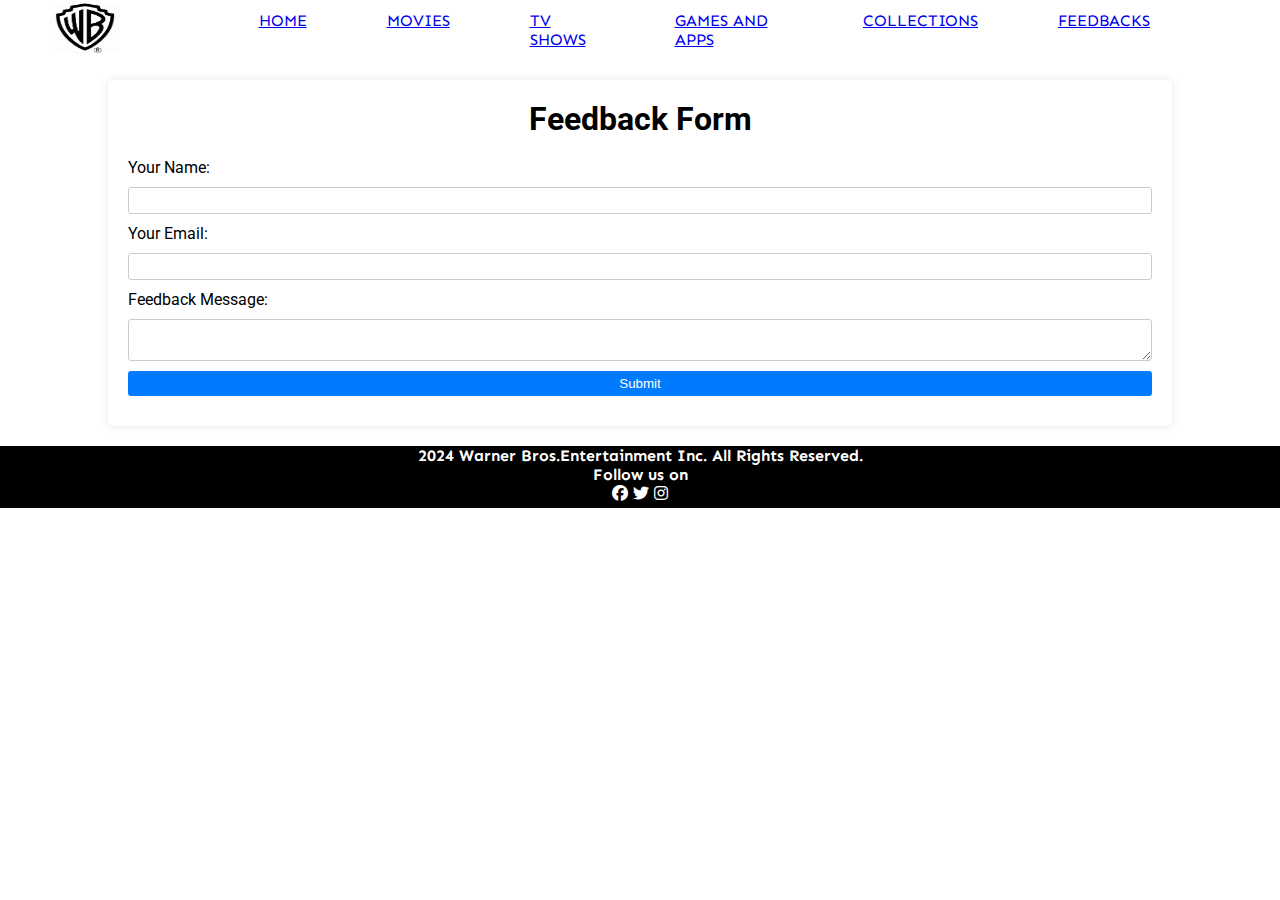
<file: feedbacks2.html>
<!DOCTYPE html>
<html lang="en">
<head>
    <meta charset="UTF-8">
    <meta name="viewport" content="width=device-width, initial-scale=1.0">
    <!--Google font-->
    <link href="https://fonts.googleapis.com/css2?family=Roboto:wght@100;300;400;500;700;900&family=Sen:wght@400;700;800&display=swap" rel="stylesheet" />
    <!--Icons (font awesome)-->
    <link rel="stylesheet" href="https://cdnjs.cloudflare.com/ajax/libs/font-awesome/6.4.0/css/all.min.css" />
    <!--CSS file-->
    <link href="style4.css" rel="stylesheet" />
    <title>feedbacks</title>
</head>
<body>
     <!--Navbar-->
     <div class="navbar">
        <div class="navbar-container">
            <div class="logo-container">
                <img class="logo" src="images2/wb logo.jpeg" alt="">
            </div>
            <div class="menu-container">
                <ul class="menu-list">
                    <li class="menu-list-item"><a href="index.html">HOME</a></li>
                    <li class="menu-list-item"><a href="movies2.html">MOVIES</a></li>
                    <li class="menu-list-item"><a href="tvshows2.html">TV SHOWS</a></li>
                    <li class="menu-list-item"><a href="games and apps2.html">GAMES AND APPS</a></li>
                    <li class="menu-list-item"><a href="collections2.html">COLLECTIONS</a></li>
                    <li class="menu-list-item"><a href="feedbacks2.html">FEEDBACKS</a></li>
                </ul>
            </div>
        </div>
    </div>
    <div class="feedback-container">
        <h1>Feedback Form</h1>
        <form action="submit_feedback.php" method="post">
            <label for="name">Your Name:</label>
            <input type="text" id="name" name="name" required>
            <label for="email">Your Email:</label>
            <input type="email" id="email" name="email" required>
            <label for="message">Feedback Message:</label>
            <textarea id="message" name="message" required></textarea>
            <button type="submit">Submit</button>
        </form>
    </div>
    <div class="footer">
        <footer>
            <p>2024 Warner Bros.Entertainment Inc. All Rights Reserved.</br>Follow us on</br>
                <div class="social-icons">
                    <i class="social-icons fa-brands fa-facebook"></i>
                    <i class="social-icons fa-brands fa-twitter"></i>
                    <i class="social-icons fa-brands fa-instagram"></i>
                </div>
            </p>
        </footer>
    </div>
    <script src="app.js"></script>
</body>
</html>
</file>
<file: style4.css>
* {
  margin: 0;
}

body {
  font-family: "Roboto", sans-serif;
}

.navbar {
  width: 100%;
  height: 60px;
  background-color: white;
  
  top: 0;
  
}

.navbar-container {
  display: flex;
  align-items: center;
  padding: 0 50px;
  height: 100%;
  color: black;
  font-family: "Sen", sans-serif;
}

.logo-container {
  flex: 1;
}

.logo {
  width:70px ;
  height: 50px;
  padding-top: 10px;
  padding-bottom: 10px;
  background: none;
}

.menu-container {
  flex: 6;
}

.menu-list {
  display: flex;
  list-style: none;
}

.menu-list-item {
  margin-right: 80px;
}

.menu-list-item.active {
  font-weight: bold;
}

.main-container {
  background-color:white;
  min-height: calc(100vh - 50px);
  color: black;
}

.content-container {
  margin-left: 10px;
}

.featured-content {
  height: 50vh;
  padding: 0px;
}

.featured-title {
  width: 1473px;
  height: 50vh;
}

.movie-list-container {
  padding: 0 0px;
}

.movie-list-wrapper {
  position: relative;
  overflow: hidden;
}

.movie-list {
  display: flex;
  align-items: center;
  height: 370px;
  transform: translateX(0);
  transition: all 1s ease-in-out;
}

.movie-list-item {
  margin-right: 50px;
  position: relative;
}

.movie-list-item:hover .movie-list-item-img {
  transform: scale(1.2);
  margin: 0 30px;
  opacity: 0.5;
}

.movie-list-item:hover .movie-list-item-title,
.movie-list-item:hover .movie-list-item-desc,
.movie-list-item:hover .movie-list-item-button {
  opacity: 1;
}

.movie-list-item-img {
  transition: all 1s ease-in-out;
  width: 250px;
  height: 300px;
  object-fit:contain;
}


.movie-list-item-desc {
  background-color: black;
  color: white;
  font-weight: bold;
  padding: 10px;
  font-size: 14px;
  position: absolute;
  top: 30%;
  left: 50px;
  width: 230px;
  opacity: 0;
  transition: 1s all ease-in-out;
}

.movie-list-item-button {
  padding: 10px;
  background-color: black;
  font-weight: bold;
  color: white;
  border-radius: 10px;
  outline: none;
  border: none;
  cursor: pointer;
  position: absolute;
  bottom: 20px;
  left: 50px;
  opacity: 0;
  transition: 1s all ease-in-out;
}

.container.active {
  background-color: white;
}

.movie-list-title.active {
  color: black;
}

.navbar-container.active {
  background-color: white;

  color: black;
}

@media only screen and (max-width: 940px){
    .menu-container{
        display: none;
    }
}

.text {
  position: absolute;
  top: 50%;
  left: 35%;
  padding: 20px;
  color:white;
  font-size: 25px;
  text-align: left;
  text-decoration: solid;
  font-weight: bold;
  transform: translate(-50%, -50%);
  padding: 20px;
  text-shadow: 2px 2px 4px #000000;
  font-family: "Roboto", sans-serif;
}
.caption {
  font-style:normal;
  color:black;
  font-weight: bold;
  text-shadow:white;
  font-size: medium;
  margin-right: 40px;
  font-family: "Roboto", sans-serif;
}
.footer {
  width: 100%;
  height: 62px;
  background-color: black;
  color: white;
  font-family: "Sen", sans-serif;
  font-weight: bold;
  padding: 0px;
  text-align:center; /* Align the icons to the right */
}

.social-icons {
  list-style-type: none;
  padding: 0;
  margin: 0;
}

.social-icons li {
  display: inline-block;
  margin-left: 10px; /* Adjust the spacing between icons */
}
.site-title{
  color: white;
  font-weight: bold;
  font-size: 30px;
}
.feedback-container {
  width: 80%;
  margin: 20px auto;
  padding: 20px;
  background-color: #fff;
  border-radius: 5px;
  box-shadow: 0 0 10px rgba(0, 0, 0, 0.1);
}

h1 {
  text-align: center;
}

form {
  margin-top: 20px;
}

label,
input,
textarea,
button {
  display: block;
  width: 100%;
  margin-bottom: 10px;
  box-sizing: border-box;
}

input,
textarea,
button {
  padding: 5px;
  border-radius: 3px;
  border: 1px solid #ccc;
}

button {
  background-color: #007bff;
  color: #fff;
  border: none;
  cursor: pointer;
}

button:hover {
  background-color: #0056b3;
}
</file>
